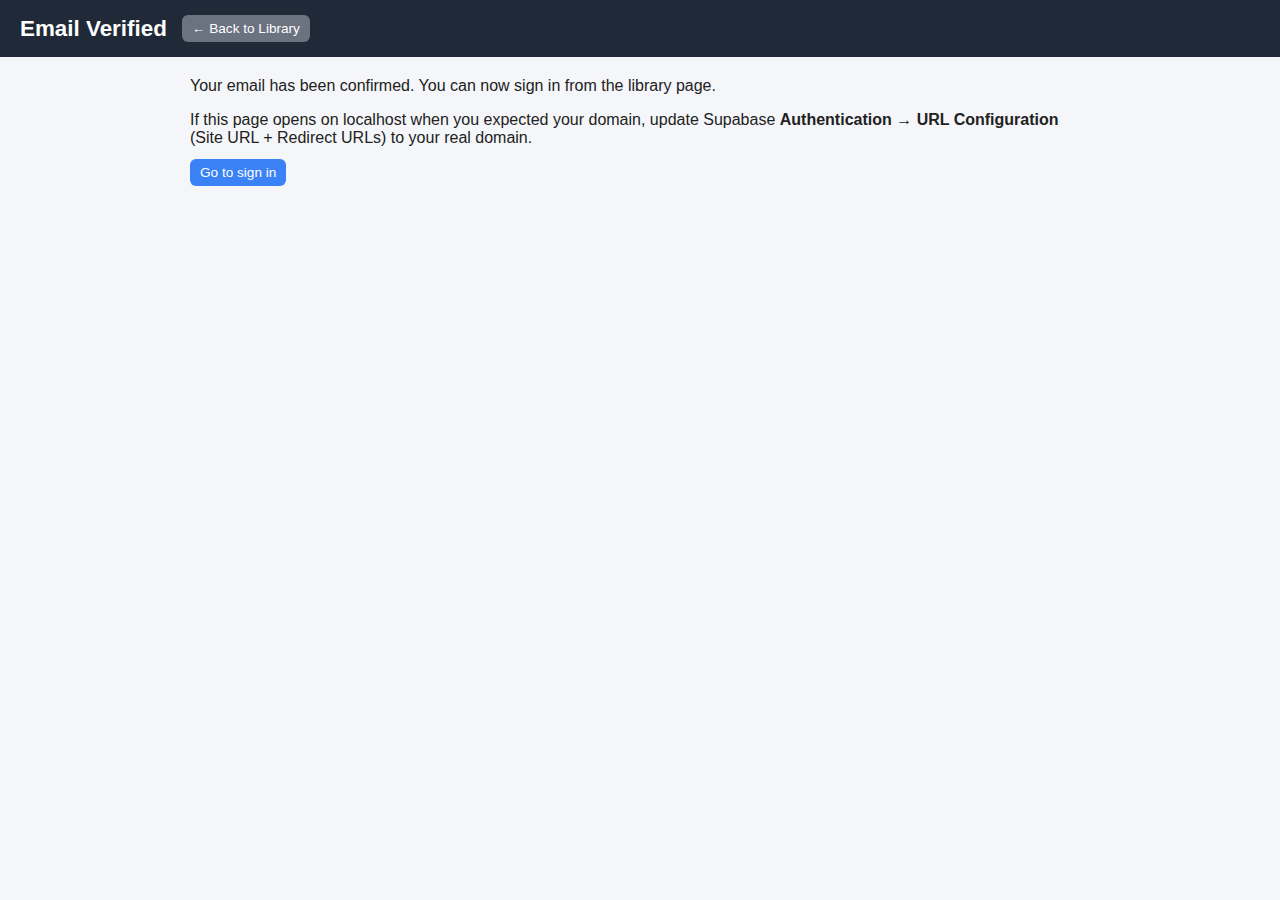
<file: verified.html>
<!DOCTYPE html>
<html>
<head>
  <meta charset="UTF-8">
  <title>Email Verified</title>
  <meta name="viewport" content="width=device-width, initial-scale=1.0">
  <link rel="stylesheet" href="styles.css?v=20260216p">
</head>
<body>
  <header class="header">
    <div class="header-left">
      <h1>Email Verified</h1>
      <a href="index.html" class="nav-link secondary">← Back to Library</a>
    </div>
  </header>

  <main class="container">
    <p class="access-message">Your email has been confirmed. You can now sign in from the library page.</p>
    <p>If this page opens on localhost when you expected your domain, update Supabase <strong>Authentication → URL Configuration</strong> (Site URL + Redirect URLs) to your real domain.</p>
    <p><a class="nav-link" href="index.html">Go to sign in</a></p>
  </main>
</body>
</html>
</file>
<file: styles.css>
body {
  font-family: -apple-system, BlinkMacSystemFont, "Segoe UI", Roboto, sans-serif;
  margin: 0;
  background: #f4f6f9;
  color: #222;
}

/* HEADER */

.header {
  background: #1f2937;
  color: white;
  padding: 15px 20px;
  display: flex;
  justify-content: space-between;
  align-items: center;
  flex-wrap: wrap;
}

.header h1 {
  margin: 0;
  font-size: 1.4rem;
}

.header-left {
  display: flex;
  align-items: center;
  gap: 15px;
}

.header-right input {
  padding: 6px 10px;
  border-radius: 6px;
  border: none;
  font-size: 0.9rem;
}

.nav-link {
  background: #3b82f6;
  color: white;
  padding: 6px 10px;
  border-radius: 6px;
  text-decoration: none;
  font-size: 0.85rem;
}

.nav-link.secondary {
  background: #6b7280;
}

.nav-link:hover {
  opacity: 0.9;
}

/* MAIN */

.container {
  max-width: 900px;
  margin: 20px auto;
  padding: 0 15px;
}

/* FILTERS */

.filters {
  display: flex;
  flex-wrap: wrap;
  gap: 12px;
  margin-bottom: 20px;
}

.filter-row {
  display: flex;
  align-items: center;
  gap: 6px;
}

.filter-row label {
  font-size: 0.85rem;
  font-weight: 600;
}

.filter-row select {
  padding: 5px 8px;
  border-radius: 6px;
  border: 1px solid #ccc;
  font-size: 0.85rem;
}

/* FORM */

.form-row {
  display: flex;
  align-items: center;
  gap: 10px;
  margin-bottom: 12px;
}

.form-row label {
  width: 110px;
  font-weight: 600;
  font-size: 0.9rem;
}

.form-row input,
.form-row select {
  flex: 1;
  padding: 6px 8px;
  border-radius: 6px;
  border: 1px solid #ccc;
  font-size: 0.9rem;
}

.primary-btn {
  background: #3b82f6;
  color: white;
  padding: 8px 14px;
  border: none;
  border-radius: 6px;
  cursor: pointer;
}

.primary-btn:hover {
  opacity: 0.9;
}

/* MOVE CARDS */

#movesContainer {
  display: flex;
  flex-wrap: wrap;
  gap: 15px;
}

#movesContainer > div {
  background: white;
  border-radius: 8px;
  padding: 10px;
  width: 280px;
  box-shadow: 0 2px 6px rgba(0,0,0,0.08);
}

#movesContainer h3 {
  margin: 0 0 6px 0;
  font-size: 1rem;
}

#movesContainer p {
  margin: 0 0 6px 0;
  font-size: 0.85rem;
  color: #555;
}

/* MOBILE */

@media (max-width: 600px) {
  .filters {
    flex-direction: column;
  }

  .filter-row {
    justify-content: space-between;
  }

  .form-row {
    flex-direction: column;
    align-items: flex-start;
  }

  .form-row label {
    width: 100%;
  }

  #movesContainer {
    justify-content: center;
  }
}
</file>
